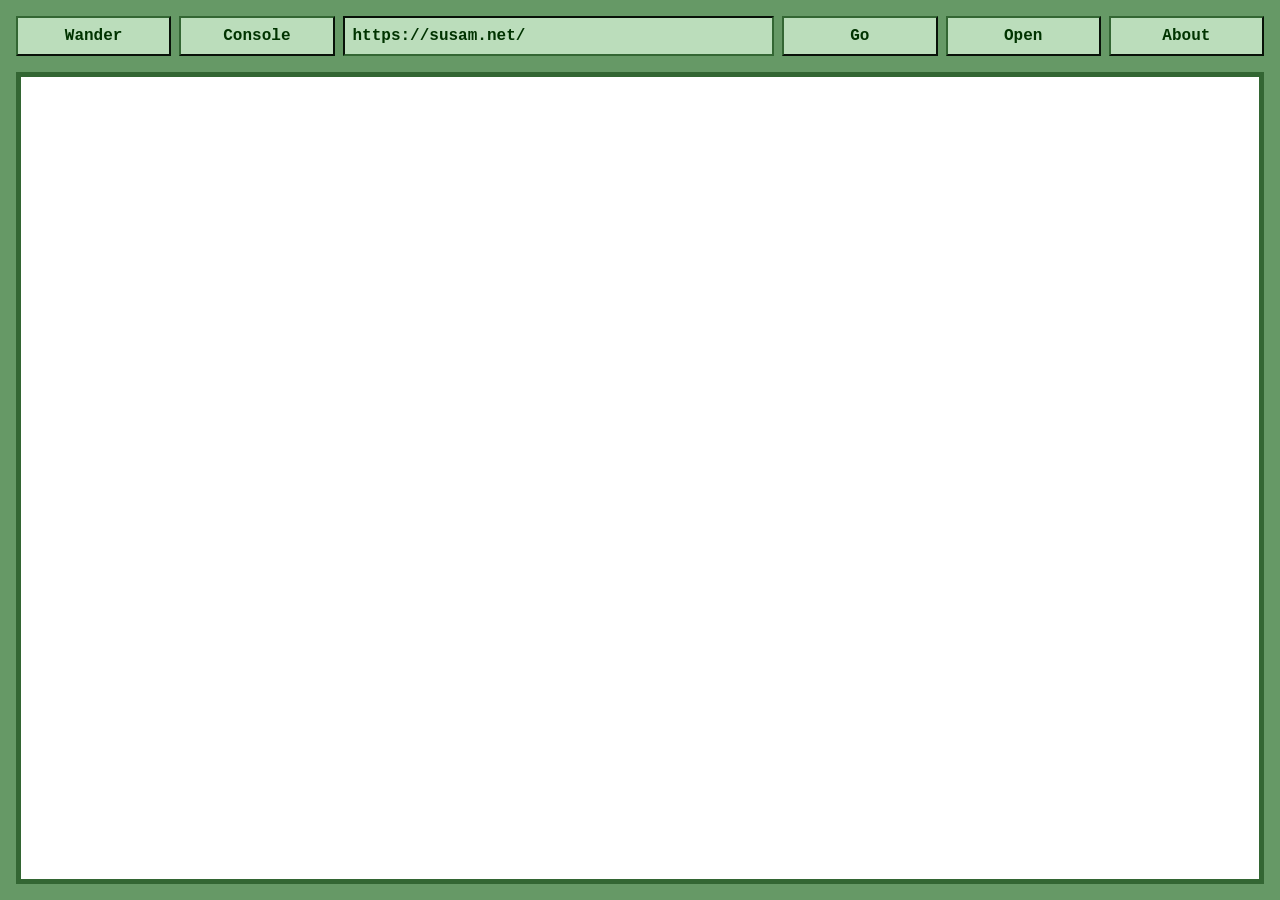
<file: index.html>
<!--
  Wander 0.6.0
  Source: https://codeberg.org/susam/wander
  Licence: MIT
-->
<!DOCTYPE html>
<html lang="en">
  <head>
    <title>Wander Console - Discover the Small Web</title>
    <meta charset="UTF-8">
    <meta name="viewport" content="width=device-width, initial-scale=1">
    <style>
      /* Colours */
      body { background: #696 }
      body, button, input { color: #030 }
      button, input, dialog { background: #bdb; border-color: #363 }
      button:hover { background: #9c9 }
      button:active { background: #8c8 }
      button:disabled, button:disabled:hover, button:disabled:active { background: #cec }
      dialog { background: #cec }
      dialog::backdrop { background: #0009 }
      dialog details[open] { background: #bdb }

      /* Body and header */
      body {
        line-height: 1.5;
        margin: 0;
        overflow-wrap: break-word;
      }
      body, button, input {
        font-family: courier, monospace;
        font-size: medium;
        font-weight: bold;
      }
      button, input {
        min-height: 2.5em;
        box-sizing: border-box;
      }
      button { cursor: pointer }
      button:disabled {
        border: thick double;
        cursor: default
      }
      input { padding-left: 0.5em }
      header {
        display: flex;
        flex-wrap: wrap;
        gap: 0.5em;
        padding: 0.5em;
      }
      header button { flex: 1 1 0% }
      header input { flex: 0 0 100% }
      #go-button, #open-button { display: none }
      noscript {
        border: medium double #600;
        color: #600;
        display: block;
        font-size: x-large;
        margin-bottom: 1em;
        padding: 1em;
        text-align: center;
      }
      .center {
        text-align: center;
      }
      /* Dialog */
      dialog {
        border: thick solid;
        box-sizing: border-box;
        margin: 1em auto;
        max-height: calc(100vh - 2em);
        width: min(45em, calc(100% - 2em));
        overflow: auto;
      }
      dialog header { padding: 0 }
      dialog header span, dialog header form { flex: 1 1 0% }
      dialog header button {
        box-sizing: border-box;
        height: 2em;
        min-height: 0;
        padding: 0;
        width: 2em;
      }
      dialog header h1 {
        flex: 0 1 auto;
        margin: 0;
        text-align: center;
      }
      dialog header form {
        text-align: right;
      }
      dialog h2 {
        font-size: 1.2em;
        margin: 1.5em 0 0 0;
      }
      dialog h2 + p {
        margin-top: 0.5em;
      }
      dialog nav button {
        display: block;
        margin: 1em auto;
        width: min(30em, calc(100% - 2em));
      }
      dialog header + div {
        text-align: center;
      }
      dialog details summary {
        padding-left: 2em;
        text-indent: -1em;
      }
      dialog details p {
        padding-left: 2em;
      }
      dialog details ul {
        padding-left: 4em;
      }
      dialog footer button {
        width: 6em;
        display: block;
        margin: 1.5em auto 0.5em auto;
      }
      svg {
        color: inherit;
        height: 0.8em;
        width: 0.8em;
        margin-left: 0.25em;
        vertical-align: middle;
      }
      /* Frames */
      #wander-iframe {
        background: #fff;
        border: thick solid #363;
        box-sizing: border-box;
        height: calc(100vh - 6.5em);
        width: 100%;
      }
      .loader-iframe-template {
        display: none;
      }
      /* Wide screen */
      @media (min-width: 40em) {
        body { padding: 1em }
        header { padding: 0 0 1em 0 }
        header input { order: 1; flex: 3 1 0% }
        #go-button, #open-button, #about-button { order: 2; display: block }
        #wander-iframe { height: calc(100vh - 5.5em) }
      }
    </style>
    <script src="wander.js"></script>
    <script>
      const VERSION = '0.6.0'
      const LOGGING = true
      const HISTORY_SIZE = 100
      const IDLE_MODE = 0
      const WANDERING_MODE = 1
      const WANDER_MODE = 2
      const CRAWL_MODE = 3
      const MAX_CRAWL_CONSOLES = 10000

      const pages = []
      const ignores = []
      const consoles = []
      const visitedPages = []
      const crawlConsoleQueue = []
      const crawlConsoleMap = {}
      const crawlPageMap = {}

      let mode = IDLE_MODE
      let consolesFound = 0
      let pagesPicked = 0
      let crawlTimer = null
      let crawlConsoleCounter
      let crawlPageCounter

      // Main Console
      // ------------

      function init () {
        log(`Wander ${VERSION}`)
        initCustomStyle()
        initCustomScript()
        initListeners()
        initConsoleDialog()
        initVersion()
        initIgnores(wander.ignore || [])

        const baseURL = normaliseWanderURL(window.location.href)
        saveWanderConsoles(baseURL, [baseURL].concat(wander.consoles || []))
        saveWanderPages(baseURL, wander.pages || [])
        pickPage()
        log('Initialised')
      }

      function initCustomStyle () {
        const styles = wander.styles || []
        for (const href of styles) {
          const link = document.createElement('link')
          link.rel = 'stylesheet'
          link.href = href
          document.head.append(link)
        }
      }

      function initCustomScript () {
        const scripts = wander.scripts || []
        for (const src of scripts) {
          const script = document.createElement('script')
          script.src = src
          document.head.append(script)
        }
      }

      function initListeners () {
        document.getElementById('about-button').addEventListener('click', showAboutDialog)
        document.getElementById('console-button').addEventListener('click', showConsoleDialog)
        document.getElementById('open-button').addEventListener('click', openURL)
        document.getElementById('go-button').addEventListener('click', gotoURL)
        document.getElementById('url-input').addEventListener('keydown', handleURLInput)
        document.getElementById('wander-button').addEventListener('click', pickPage)
        document.getElementById('wander-iframe').addEventListener('load', pageLoadDone)
        document.getElementById('wander-iframe').addEventListener('error', pageLoadError)
        window.addEventListener('message', receiveMessage)
      }

      function initConsoleDialog () {
        const dialog = document.getElementById('console-dialog')
        const menu = document.getElementById('menu-section')
        const back = document.getElementById('back-button')
        for (const button of menu.querySelectorAll('button')) {
          const key = button.id.replace('-button', '')
          button.addEventListener('click', function (e) {
            changeConsoleDialogSection(key)
          })
        }
        dialog.addEventListener('close', function () {
          log('Dialog box closed')
          clearTimeout(crawlTimer)
        })
        back.addEventListener('click', function () {
          changeConsoleDialogSection('menu')
        })
      }

      function showConsoleDialog () {
        setupConsoleDialogBase()
        setupConsoleDialogNeighbours()
        setupConsoleDialogPages()
        setupConsoleDialogIgnores()
        setupConsoleDialogHistory()
        setupConsoleDialogDiscovery()
        changeConsoleDialogSection('menu')
        document.getElementById('console-dialog').showModal()
      }

      function changeConsoleDialogSection (key) {
        const dialog = document.getElementById('console-dialog')
        const back = document.getElementById('back-button')
        log(`Changing console dialog to section: ${key}`)
        clearTimeout(crawlTimer)
        back.style.visibility = key === 'menu' ? 'hidden' : 'visible'
        for (const section of dialog.querySelectorAll('section')) {
          section.style.display = 'none'
        }
        document.getElementById(key + '-section').style.display = 'block'
        if (key === 'crawl') {
          startCrawl()
        }
      }

      function initVersion () {
        for (const element of document.querySelectorAll('.version')) {
          element.textContent = VERSION
        }
      }

      function initIgnores (patterns) {
        for (const pattern of patterns) {
          ignores.push(pattern)
        }
      }

      // Wandering
      // ---------

      function saveWanderConsoles (referrerURL, consoleURLs) {
        const prevConsolesFound = consolesFound
        for (const url of consoleURLs) {
          if (!URL.canParse(url)) {
            log(`Skipped bad console URL: ${referrerURL} => ${url}`)
            continue
          }
          const normURL = normaliseWanderURL(url)
          if (isFileURL(normURL)) {
            log(`Skipped file URL: ${referrerURL} => ${normURL}`)
            continue
          }
          if (!isCompatibleURL(normURL)) {
            log(`Skipped incompatible console URL: ${referrerURL} => ${normURL}`)
            continue
          }
          if (isDuplicateURL(consoles, normURL)) {
            log(`Skipped duplicate console URL: ${referrerURL} => ${normURL}`)
            continue
          }
          if (isIgnoredURL(ignores, normURL)) {
            log(`Skipped ignored console URL: ${referrerURL} => ${normURL}`)
            continue
          }
          consoles.push({ referrer: referrerURL, url: normURL })
          consolesFound++
          log(`Discovered console URL: ${referrerURL} => ${normURL} ` +
              `(total ${consolesFound}, saved ${consoles.length})`)
        }
        if (consolesFound === prevConsolesFound) {
          log(`No new consoles found at ${wanderJSURL(referrerURL)}`)
          return
        }
        trimHistory(consoles)
        log('Trimmed console history ' +
            `(total ${consolesFound}, saved ${consoles.length})`)
      }

      function saveWanderPages (referrerURL, pageURLs) {
        const goodPages = []
        for (const url of pageURLs) {
          if (!URL.canParse(url)) {
            log(`Skipped bad page URL: ${referrerURL} => ${url}`)
            continue
          }
          if (!isCompatibleURL(url)) {
            log(`Skipped incompatible page URL: ${referrerURL} => ${url}`)
            continue
          }
          if (isDuplicateURL(visitedPages, url)) {
            log(`Skipped recently visited page URL: ${referrerURL} => ${url}`)
            continue
          }
          if (isIgnoredURL(ignores, url)) {
            log(`Skipped ignored page URL: ${referrerURL} => ${url}`)
            continue
          }
          goodPages.push({ referrer: referrerURL, url })
          log(`Discovered page URL: ${referrerURL} => ${url} (saved ${goodPages.length})`)
        }
        if (goodPages.length === 0) {
          log(`WARNING: No good pages found at ${wanderJSURL(referrerURL)}`)
          return
        }
        if (goodPages.length > 0) {
          pages.length = 0
          goodPages.forEach(function (item) { pages.push(item) })
        }
      }

      function pickPage () {
        if (pages.length === 0) {
          log('WARNING: No valid pages available')
          return
        }
        const iframe = document.getElementById('wander-iframe')
        const page = pick(pages)
        log('----- BEGIN WANDERING -----')
        mode = WANDERING_MODE
        document.getElementById('url-input').value = page.url
        log(`Loading page: ${page.referrer} => ${page.url}`)
        iframe.src = page.url
        visitedPages.push(page)
        pagesPicked++
        trimHistory(visitedPages)
        log('Trimmed page history ' +
            `(total ${pagesPicked}, saved ${visitedPages.length})`)
      }

      function pageLoadDone () {
        const iframe = document.getElementById('wander-iframe')
        log('Loaded page')
        if (iframe.style.display !== 'block') {
          iframe.style.display = 'block'
          log('Displayed iframe')
        }
        iframe.focus()
        if (mode === WANDERING_MODE) {
          log('----- END WANDERING -----')
          mode = IDLE_MODE
          pickConsole()
        }
      }

      function pageLoadError (e) {
        log('ERROR:', e)
        if (mode === WANDERING_MODE) {
          log('----- FAILED WANDERING -----')
        }
      }

      function pickConsole () {
        if (consoles.length === 0) {
          log('WARNING: No valid consoles found')
          return
        }
        const console = pick(consoles)
        log('Loading next console:', console.url)
        loadWanderJS(console.url, WANDER_MODE)
      }

      // Crawler
      // -------

      function saveCrawlConsoles (referrerURL, consoleURLs) {
        for (const url of consoleURLs) {
          if (!URL.canParse(url)) {
            log(`Skipped bad console URL: ${referrerURL} => ${url}`)
            continue
          }
          const normURL = normaliseWanderURL(url)
          if (isIgnoredURL(ignores, normURL)) {
            log(`Skipped ignored console URL: ${referrerURL} => ${normURL}`)
            continue
          }
          if (!crawlConsoleMap[normURL]) {
            // Save new referenced consoles in the map.
            crawlConsoleQueue.push(normURL)
            crawlConsoleMap[normURL] = {
              depth: crawlConsoleMap[referrerURL].depth + 1,
              referrers: [],
              visited: false
            }
          }
          // The console being crawled is a referrer for other consoles.
          const value = crawlConsoleMap[normURL]
          value.referrers.push(referrerURL)
        }
      }

      function saveCrawlPages (referrerURL, pageURLs) {
        for (const url of pageURLs) {
          if (!URL.canParse(url)) {
            log(`Skipped bad page URL: ${referrerURL} => ${url}`)
            continue
          }
          if (isIgnoredURL(ignores, url)) {
            log(`Skipped ignored page URL: ${referrerURL} => ${url}`)
            continue
          }
          if (!crawlPageMap[url]) {
            crawlPageMap[url] = {
              depth: crawlConsoleMap[referrerURL].depth,
              id: 'crawl-page-' + crawlPageCounter++,
              referrers: []
            }
          }
          const value = crawlPageMap[url]
          value.referrers.push(referrerURL)
        }
      }

      function startCrawl () {
        // Reset data.
        Object.keys(crawlConsoleMap).forEach(function (key) {
          delete crawlConsoleMap[key]
        })
        Object.keys(crawlPageMap).forEach(function (key) {
          delete crawlPageMap[key]
        })
        crawlConsoleQueue.length = 0
        crawlConsoleCounter = 0
        crawlPageCounter = 0
        cdj()
        // Reset dialog.
        document.getElementById('crawl-console-info').textContent = 'Crawling ...'
        document.getElementById('crawl-console-list').textContent = ''
        document.getElementById('crawl-page-info').textContent = ''
        document.getElementById('crawl-page-list').textContent = ''
        // Start crawl.
        clearTimeout(crawlTimer)
        const baseURL = normaliseWanderURL(window.location.href)
        crawlConsoleMap[baseURL] = {
          depth: 0,
          id: 'crawl-console-' + ++crawlConsoleCounter,
          referrers: [],
          visited: true
        }
        saveCrawlConsoles(baseURL, wander.consoles || [], wander.pages || [])
        log('Starting crawl')
        crawl()
      }

      function crawl () {
        updateCrawlSection('console', crawlConsoleMap)
        updateCrawlSection('page', crawlPageMap)
        if (crawlConsoleCounter >= MAX_CRAWL_CONSOLES) {
          log(`Cancelling crawl; max ${crawlConsoleCounter} consoles crawled`)
          return
        }
        log(`Crawling ${crawlConsoleQueue.length} consoles`)
        const interval = 100
        const extraDelay = crawlConsoleQueue.length === 0 ? 2000 : 0
        let delay = interval
        while (crawlConsoleQueue.length > 0) {
          const consoleURL = crawlConsoleQueue.shift()
          setTimeout(function () {
            loadWanderJS(consoleURL, CRAWL_MODE)
          }, delay)
          delay += interval
        }
        crawlTimer = setTimeout(crawl, delay + extraDelay)
      }

      function updateCrawlSection (type, crawlMap) {
        const info = document.getElementById(`crawl-${type}-info`)
        const list = document.getElementById(`crawl-${type}-list`)
        let count = 0
        for (const url in crawlMap) {
          const value = crawlMap[url]
          if (type === 'console' && value.visited === false) {
            continue
          }
          let details = document.getElementById(value.id)
          if (!details) {
            details = document.createElement('details')
            const summary = document.createElement('summary')
            const p = document.createElement('p')
            const ul = document.createElement('ul')
            details.append(summary, p, ul)
            summary.append(type === 'console' ? createConsoleLink(url) : createExtLink(url))
            list.append(details)
            details.id = value.id
            p.className = 'info'
          }
          const p = details.querySelector('.info')
          const label = countWord(value.referrers.length, 'console')
          const ul = details.querySelector('ul')
          p.textContent = `Found ${label} linking to this ${type}:`
          ul.textContent = ''
          for (const referrerURL of value.referrers) {
            const li = document.createElement('li')
            ul.append(li)
            li.append(createConsoleLink(referrerURL))
          }
          count++
        }
        const label = countWord(count, type)
        info.textContent = `Found ${label}:`
      }

      function cdj () {
        const data = {
          date: formatTime(),
          consoles: crawlConsoleMap,
          pages: crawlPageMap
        }
        log(JSON.stringify(data, null, 2))
      }

      // Loader
      // ------

      function loadWanderJS (wanderURL, mode) {
        const iframe = document.querySelector('.loader-iframe-template').cloneNode()
        const jsURL = wanderJSURL(wanderURL)
        const urlAsCode = JSON.stringify(wanderURL)
        log('Loading console JS URL:', jsURL)
        iframe.srcdoc = `
          <script src="${jsURL}"></scr` + `ipt>
          <script>
            parent.postMessage({ type: ${mode}, wander: wander, url: ${urlAsCode} }, '*')
          </scr` + 'ipt>'
        document.body.append(iframe)
        setTimeout(function () { iframe.remove() }, 10000)
      }

      function receiveMessage (e) {
        log(`Received message; origin: ${e.origin}; data: ${e.data}; event:`, e)
        if (e.origin !== 'null') {
          log('WARNING: Ignored message from untrusted origin:', e.origin)
          return
        }
        if (typeof e.data !== 'object' || e.data === null ||
            typeof e.data.url !== 'string' ||
            typeof e.data.wander !== 'object' || e.data.wander === null) {
          log('WARNING: Ignored dodgy message:', e.data)
          return
        }
        if (!isArrayOfStrings(e.data.wander.consoles) ||
            !isArrayOfStrings(e.data.wander.pages)) {
          log('WARNING: Ignored bad console data:', e.data)
          return
        }
        if (e.data.type === WANDER_MODE) { // Wander mode.
          log('Loaded next console:', e.data.url)
          saveWanderConsoles(e.data.url, e.data.wander.consoles || [])
          saveWanderPages(e.data.url, e.data.wander.pages || [])
        } else { // Crawl mode.
          if (crawlConsoleCounter >= MAX_CRAWL_CONSOLES) {
            log(`Ignoring crawl data from ${e.data.url}; ` +
                `max ${crawlConsoleCounter} consoles saved`)
            return
          }
          crawlConsoleMap[e.data.url].visited = true
          crawlConsoleMap[e.data.url].id = 'crawl-console-' + ++crawlConsoleCounter
          saveCrawlConsoles(e.data.url, e.data.wander.consoles || [])
          saveCrawlPages(e.data.url, e.data.wander.pages || [])
          log(`Crawled console: ${e.data.url} (total ${crawlConsoleCounter})`)
        }
      }

      // Console Dialog
      // --------------

      function setupConsoleDialogBase () {
        const normBaseURL = normaliseWanderURL(window.location.href)
        const baseConsoleLink = document.getElementById('base-console-link')
        const aConsoleLink = document.createElement('a')
        const aJSLink = createExtLink(wanderJSURL(normBaseURL), 'JS')
        baseConsoleLink.textContent = ''
        baseConsoleLink.append(aConsoleLink, ' (', aJSLink, ')')
        aConsoleLink.href = aConsoleLink.textContent = normBaseURL
        const lastPageLink = document.getElementById('last-page-link')
        const lastReferrerLink = document.getElementById('last-referrer-link')
        if (visitedPages.length === 0) {
          lastPageLink.textContent = lastReferrerLink.textContent = 'N/A'
          return
        }
        const lastPage = visitedPages[visitedPages.length - 1]
        lastPageLink.textContent = ''
        lastPageLink.append(createExtLink(lastPage.url))
        lastReferrerLink.textContent = ''
        lastReferrerLink.append(createConsoleLink(lastPage.referrer))
        const baseJSLink = document.getElementById('base-js-link')
        baseJSLink.textContent = ''
        baseJSLink.append(createExtLink('wander.js', 'wander.js'))
      }

      function setupConsoleDialogNeighbours () {
        const ul = document.getElementById('neighbours-list')
        ul.textContent = ''
        if (!wander.consoles || wander.consoles.length === 0) {
          createNoneItem(ul)
          return
        }
        for (const url of wander.consoles) {
          const li = document.createElement('li')
          ul.append(li)
          li.append(createConsoleLink(url))
        }
      }

      function setupConsoleDialogPages () {
        const ul = document.getElementById('pages-list')
        ul.textContent = ''
        if (!wander.pages || wander.pages.length === 0) {
          createNoneItem(ul)
          return
        }
        for (const url of wander.pages) {
          const li = document.createElement('li')
          ul.append(li)
          li.append(createExtLink(url))
        }
      }

      function setupConsoleDialogIgnores () {
        const ul = document.getElementById('ignores-list')
        ul.textContent = ''
        if (ignores.length === 0) {
          createNoneItem(ul)
          return
        }
        for (const url of ignores) {
          const li = document.createElement('li')
          ul.append(li)
          li.append(createExtLink(url))
        }
      }

      function setupConsoleDialogHistory () {
        document.getElementById('page-history-size').textContent = HISTORY_SIZE
        const ul = document.getElementById('history-list')
        ul.textContent = ''
        if (visitedPages.length === 0) {
          createNoneItem(ul)
          return
        }
        for (const item of visitedPages.slice().reverse()) {
          const li = document.createElement('li')
          const p = document.createElement('p')
          const br = document.createElement('br')
          ul.append(li)
          li.append(p)
          p.append(
            createConsoleLink(item.referrer), br, '\u21b3 ',
            createExtLink(item.url)
          )
        }
      }

      function setupConsoleDialogDiscovery () {
        document.getElementById('console-history-size').textContent = HISTORY_SIZE
        const ul = document.getElementById('discovery-list')
        ul.textContent = ''
        if (consoles.length === 0) {
          createNoneItem(ul)
          return
        }
        for (const item of consoles.slice().reverse()) {
          const li = document.createElement('li')
          const p = document.createElement('p')
          const br = document.createElement('br')
          ul.append(li)
          li.append(p)
          p.append(
            createConsoleLink(item.referrer), br, '\u21b3 ',
            createConsoleLink(item.url)
          )
        }
      }

      // Button Handlers
      // ---------------

      function handleURLInput (e) {
        if (e.key === 'Enter') {
          gotoURL()
        }
      }

      function gotoURL () {
        const url = document.getElementById('url-input').value
        const normURL = normaliseGotoURL(url)
        log('Navigating to URL:', normURL)
        document.getElementById('url-input').value = normURL
        document.getElementById('wander-iframe').src = normURL
      }

      function openURL () {
        window.open(document.getElementById('url-input').value)
      }

      function showAboutDialog () {
        document.getElementById('about-dialog').showModal()
      }

      // Utilities
      // ---------

      function pick (items) {
        return items[Math.floor(Math.random() * items.length)]
      }

      function isFileURL (url) {
        return typeof url === 'string' && URL.canParse(url) &&
          new URL(url).protocol === 'file:'
      }

      function isCompatibleURL (url) {
        if (wander._checkURLs === false) {
          return true
        }
        if (typeof url === 'string' && URL.canParse(url)) {
          const levels = ['file:', 'http:', 'https:']
          const myLevel = levels.indexOf(window.location.protocol)
          const theirLevel = levels.indexOf(new URL(url).protocol)
          return myLevel >= 0 && theirLevel >= myLevel
        }
        return false
      }

      function isDuplicateURL (history, url) {
        return history.some(function (item) {
          return item.url === url
        })
      }

      function isIgnoredURL (ignores, url) {
        return ignores.some(function (ignore) {
          return isURLMatchingIgnore(ignore, url)
        })
      }

      // RFC 3986, section 3.1.
      const PROTOCOL_RE = /^[A-Za-z][A-Za-z0-9+\-.]*:\/\//

      function isURLMatchingIgnore (ignore, url) {
        function norm (s) {
          s = s.replace(PROTOCOL_RE, '') // Disregard protocol.
          s = s.replace(/[?#].*$/, '') // Disregard query string and fragment.
          s = s.toLowerCase() // Disregard case.
          if (!s.endsWith('/')) s += '/' // Treat foo and foo/ as the same.
          return s
        }
        const re = new RegExp(
          norm(ignore)
            .replace(/[.+?^${}()|[\]\\]/g, '\\$&')
            .replace(/\*/g, '.*')
        )
        return re.test(norm(url))
      }

      function isArrayOfStrings (value) {
        return value === undefined || (
          Array.isArray(value) && value.every(function (v) {
            return typeof v === 'string'
          })
        )
      }

      function normaliseGotoURL (url) {
        let result = url.trim()
        if (!PROTOCOL_RE.test(result)) {
          let protocol = window.location.protocol
          if (protocol !== 'http:' && protocol !== 'https:') {
            protocol = 'https:'
          }
          result = protocol + '//' + result
        }
        return new URL(result).href
      }

      function normaliseWanderURL (wanderURL) {
        const url = new URL(wanderURL)
        if (url.pathname.endsWith('index.html')) {
          url.pathname = url.pathname.slice(0, -'index.html'.length)
        }
        if (url.pathname.endsWith('/')) {
          return url.href
        }
        const lastSlash = url.pathname.lastIndexOf('/')
        const lastSegment = url.pathname.slice(lastSlash + 1)
        if (lastSegment.includes('.')) {
          return url.href
        }
        url.pathname += '/'
        return url.href
      }

      function wanderJSURL (wanderURL) {
        const url = new URL(normaliseWanderURL(wanderURL))
        if (url.pathname.endsWith('/')) {
          url.pathname += 'wander.js'
          return url.href
        }
        const lastSlash = url.pathname.lastIndexOf('/')
        const lastSegment = url.pathname.slice(lastSlash + 1)
        if (lastSegment.includes('.')) {
          url.pathname = url.pathname.slice(0, lastSlash + 1)
        }
        url.pathname += 'wander.js'
        return url.href
      }

      function createConsoleLink (consoleURL) {
        const span = document.createElement('span')
        const aConsoleLink = createExtLink(consoleURL, consoleURL)
        const aJSLink = createExtLink(wanderJSURL(consoleURL), 'JS')
        span.append(aConsoleLink, ' (', aJSLink, ')')
        return span
      }

      function createExtLink (href, text) {
        const a = document.createElement('a')
        a.href = href
        a.target = '_blank'
        a.append(text || href, createExtIcon())
        return a
      }

      function createExtIcon () {
        const ns = 'http://www.w3.org/2000/svg'
        const svg = document.createElementNS(ns, 'svg')
        const use = document.createElementNS(ns, 'use')
        svg.append(use)
        use.setAttribute('href', '#ext-icon')
        return svg
      }

      function createNoneItem (ul) {
        const li = document.createElement('li')
        ul.append(li)
        li.append('None')
      }

      function trimHistory (history) {
        if (history.length > HISTORY_SIZE) {
          history.splice(0, history.length - HISTORY_SIZE)
        }
      }

      function countWord (count, word) {
        if (count !== 1) {
          word += 's'
        }
        return `${count} ${word}`
      }

      function log () {
        if (LOGGING) {
          console.log.apply(
            console, [formatTime(), '[Wander]'].concat(Array.from(arguments))
          )
        }
      }

      function formatTime () {
        function pad (n) {
          return (n < 10 ? '0' : '') + n
        }
        const date = new Date()
        const offset = -date.getTimezoneOffset()
        return date.getFullYear() + '-' +
          pad(date.getMonth() + 1) + '-' +
          pad(date.getDate()) + ' ' +
          pad(date.getHours()) + ':' +
          pad(date.getMinutes()) + ':' +
          pad(date.getSeconds()) + ' ' +
          (offset >= 0 ? '+' : '-') +
          pad(Math.floor(Math.abs(offset) / 60)) +
          pad(Math.abs(offset) % 60)
      }

      // Tests
      // -----

      function test () {
        function assert (condition) {
          if (!condition) {
            throw new Error('Assertion failed')
          }
          console.log('PASS')
        }

        assert(isURLMatchingIgnore('', ''))
        assert(isURLMatchingIgnore('f', 'f'))
        assert(isURLMatchingIgnore('http://foo/', 'ftp://foo/'))
        assert(isURLMatchingIgnore('http://foo/', 'http://foo/'))
        assert(isURLMatchingIgnore('http://foo/', 'http://foo'))
        assert(isURLMatchingIgnore('http://foo', 'http://foo/'))
        assert(isURLMatchingIgnore('http://foo/bar', 'http://foo/bar?hello'))
        assert(isURLMatchingIgnore('http://foo/bar', 'http://foo/bar/?hello'))
        assert(isURLMatchingIgnore('http://foo/bar/', 'http://foo/bar?hello'))
        assert(isURLMatchingIgnore('http://foo/bar/', 'http://foo/bar/?hello'))
        assert(isURLMatchingIgnore('http://foo/bar?baz', 'http://foo/bar?hello'))
        assert(isURLMatchingIgnore('http://foo/bar?baz', 'http://foo/bar/?hello'))
        assert(isURLMatchingIgnore('http://foo/bar/?baz', 'http://foo/bar?hello'))
        assert(isURLMatchingIgnore('http://foo/bar/?baz', 'http://foo/bar/?hello'))
        assert(isURLMatchingIgnore('http://foo/bar/#baz', 'http://foo/bar/?hello'))
        assert(isURLMatchingIgnore('http://foo/bar/?baz', 'http://foo/bar/#hello'))
        assert(isURLMatchingIgnore('http://foo/bar.html', 'http://foo/bar.html?hello'))
        assert(isURLMatchingIgnore('http://foo/bar.html?hello', 'http://foo/bar.html'))
        assert(isURLMatchingIgnore('http://*example/', 'http://fooexample/'))
        assert(isURLMatchingIgnore('http://*example/', 'http://example/'))
        assert(isURLMatchingIgnore('http://*example/', 'http://foo.example/'))
        assert(isURLMatchingIgnore('http://*.example/', 'http://foo.example/'))
        assert(isURLMatchingIgnore('http://*.example/', 'http://.example/'))
        assert(isURLMatchingIgnore('http://*.example/', 'https://archive/*/https://foo.example/'))

        assert(!isURLMatchingIgnore('f', ''))
        assert(!isURLMatchingIgnore('f/', 'fo'))
        assert(!isURLMatchingIgnore('http://foo/bar', 'http://foo/'))
        assert(!isURLMatchingIgnore('http://foo/', 'http://foobar'))
        assert(!isURLMatchingIgnore('http://foo', 'http://foobar'))
        assert(!isURLMatchingIgnore('http://*.example/', 'http://fooexample/'))

        assert(isIgnoredURL(['http://foo/bar'], 'http://foo/bar/'))
        assert(isIgnoredURL(['http://foo/bar/'], 'http://foo/bar'))
        assert(isIgnoredURL(['http://foo/bar/'], 'https://foo/bar'))
        assert(!isIgnoredURL(['http://foo/bar/'], 'https://foo/barx'))

        assert(normaliseGotoURL('example.com') === 'https://example.com/')
        assert(normaliseGotoURL('http://example.com') === 'http://example.com/')
        assert(normaliseGotoURL('https://example.com') === 'https://example.com/')
        assert(normaliseGotoURL('file:///home/foo') === 'file:///home/foo')

        assert(normaliseWanderURL('http://foo') === 'http://foo/')
        assert(normaliseWanderURL('http://foo/') === 'http://foo/')
        assert(normaliseWanderURL('http://foo//') === 'http://foo//')
        assert(normaliseWanderURL('http://foo/index.html') === 'http://foo/')
        assert(normaliseWanderURL('http://foo//index.html') === 'http://foo//')
        assert(normaliseWanderURL('http://foo/bar') === 'http://foo/bar/')
        assert(normaliseWanderURL('http://foo/bar.html') === 'http://foo/bar.html')
        assert(normaliseWanderURL('http://foo.example') === 'http://foo.example/')

        assert(wanderJSURL('http://foo') === 'http://foo/wander.js')
        assert(wanderJSURL('http://foo/') === 'http://foo/wander.js')
        assert(wanderJSURL('http://foo//') === 'http://foo//wander.js')
        assert(wanderJSURL('http://foo/w') === 'http://foo/w/wander.js')
        assert(wanderJSURL('http://foo/w/') === 'http://foo/w/wander.js')
        assert(wanderJSURL('http://foo/bar.html') === 'http://foo/wander.js')
      }

      const TESTING = false

      if (TESTING) {
        test()
      } else {
        window.addEventListener('load', init)
      }
    </script>
  </head>
  <body>
    <noscript>JavaScript is required to use this application.</noscript>
    <header>
      <button id="wander-button">Wander</button>
      <button id="console-button">Console</button>
      <button id="go-button">Go</button>
      <button id="open-button">Open</button>
      <button id="about-button">About</button>
      <input id="url-input" autocomplete="off">
    </header>
    <iframe id="wander-iframe" sandbox="allow-downloads allow-forms allow-modals allow-pointer-lock allow-popups allow-same-origin allow-scripts"></iframe>
    <iframe class="loader-iframe-template" sandbox="allow-scripts"></iframe>
    <svg style="display: none">
      <symbol id="ext-icon" viewBox="0 0 16 16">
        <path fill="none" stroke="currentColor" stroke-width="2"
              stroke-linejoin="round" stroke-linecap="round" d="
                M 7 1 L 1 1 L 1 15 L 15 15 L 15 9
                M 11 1 L 15 1 L 15 5
                M 8 8 L 15 1
              "/>
      </symbol>
    </svg>
    <dialog id="console-dialog">
      <header>
        <span><button id="back-button">&larr;</button></span>
        <h1>Console</h1>
        <form method="dialog"><button>x</button></form>
      </header>
      <section id="menu-section">
        <nav>
          <button id="base-button">Base</button>
          <button id="neighbours-button">Neighbours</button>
          <button id="pages-button">Pages</button>
          <button id="ignores-button">Ignores</button>
          <button id="history-button">History</button>
          <button id="discovery-button">Discovery</button>
          <button id="crawl-button">Crawl</button>
        </nav>
      </section>
      <section id="base-section">
        <h2>Base Console</h2>
        <p>
          Your base console is:
        </p>
        <p id="base-console-link" class="center"></p>
        <p>
          This is the console you have loaded on your browser.  The
          base console fetches website recommendations from itself as
          well as other remote consoles and shows them to you.
        </p>
        <h2>Remote Console</h2>
        <p>
          The last web page recommendation to you was:
        </p>
        <p id="last-page-link" class="center"></p>
        <p>
          This recommendation was fetched from the following remote
          console:
        </p>
        <p id="last-referrer-link" class="center"></p>
      </section>
      <section id="neighbours-section">
        <h2>Console Neighbours</h2>
        <p>
          This console lists the following consoles as its neighbours:
        </p>
        <ul id="neighbours-list"></ul>
        <p>
          You can wander to a neighbouring console by clicking one of
          the links above.  Note that you do not really need to change
          console to browse the Wander network.  The host console can
          fetch recommendations from other consoles, then from the
          consoles they link to and so on recursively.  However, if
          you want to explore other consoles, you may click one of the
          links above.
        </p>
      </section>
      <section id="pages-section">
        <h2>Pages</h2>
        <p>
          This console recommends the following websites and pages to
          the Wander community:
        </p>
        <ul id="pages-list"></ul>
        <p>
          If you click on any link above, it will open in a new tab.
        </p>
      </section>
      <section id="ignores-section">
        <h2>Ignore List</h2>
        <p>
          This console ignores URLs matching the following patterns:
        </p>
        <ul id="ignores-list"></ul>
        <p>
          You might find the reasons for these ignore patterns in this
          console's <span id="base-js-link"></span> file.
        </p>
        <p>
          A URL that matches an ignore pattern is never recommended in
          this console, even if it appears in the recommendation lists
          of this console or other remote consoles.
        </p>
        <p>
          Ignore patterns are normalised before matching.  The URL
          scheme, query parameters and fragments are ignored, matching
          is case-insensitive and the patterns act like prefixes.  A
          pattern such as https://example.com/foo/ matches both HTTP
          and HTTPS URLs for the same site, as well as all pages under
          that path.
        </p>
      </section>
      <section id="history-section">
        <h2>Wandering History</h2>
        <p>
          Your wandering history from the current session, in reverse
          chronological order
          (up to <span id="page-history-size"></span> pages):
        </p>
        <ul id="history-list"></ul>
        <p>
          Each item above includes three links: the console that
          recommended a page, the wander.js file of that console and
          the page that was recommended.
        </p>
      </section>
      <section id="discovery-section">
        <h2>Discovered Consoles</h2>
        <p>
          Consoles discovered in the current session, in reverse
          chronological order (up to <span id="console-history-size"></span>):
        </p>
        <ul id="discovery-list"></ul>
        <p>
          Each item above includes four links: the recommending
          console and its wander.js file, followed by the recommended
          console and its wander.js file.
        </p>
      </section>
      <section id="crawl-section">
        <h2>Console Crawler</h2>
        <p>
          This dialog is now running a crawler to find consoles
          reachable from this console.  The list below updates
          automatically as new consoles are found.
        </p>
        <p id="crawl-console-info"></p>
        <div id="crawl-console-list"></div>
        <p id="crawl-page-info"></p>
        <div id="crawl-page-list"></div>
      </section>
      <footer><form method="dialog"><button>Close</button></form></footer>
    </dialog>
    <dialog id="about-dialog">
      <header>
        <span>&nbsp;</span>
        <h1>Wander Console</h1>
        <form method="dialog"><button>x</button></form>
      </header>
      <div>Version <span class="version">&nbsp;</span></div>
      <p>
        Wander Console lets you discover random personal websites from
        the Wander community.
      </p>
      <p>
        To learn more about Wander or set up your own console, see
        <a href="https://codeberg.org/susam/wander#readme"
           target="_blank">codeberg.org/susam/wander<svg>
            <use href="#ext-icon"></use></svg></a>.
      </p>
      <p>
        Wander Console is free and open source software.  You can use,
        copy, modify, merge, publish, distribute, sublicence and/or
        sell copies of it, under the terms of the
        <a href="https://codeberg.org/susam/wander/src/branch/main/LICENCE.md"
           target="_blank">MIT Licence<svg><use href="#ext-icon"></use></svg></a>.
      </p>
      <p>
        This software is provided "AS IS", WITHOUT WARRANTY OF ANY
        KIND, express or implied.  See the
        <a href="https://codeberg.org/susam/wander/src/branch/main/LICENCE.md"
           target="_blank">licence<svg><use href="#ext-icon"></use></svg></a>
        for details.
      </p>
      <footer><form method="dialog"><button>Close</button></form></footer>
    </dialog>
  </body>
</html>
</file>
